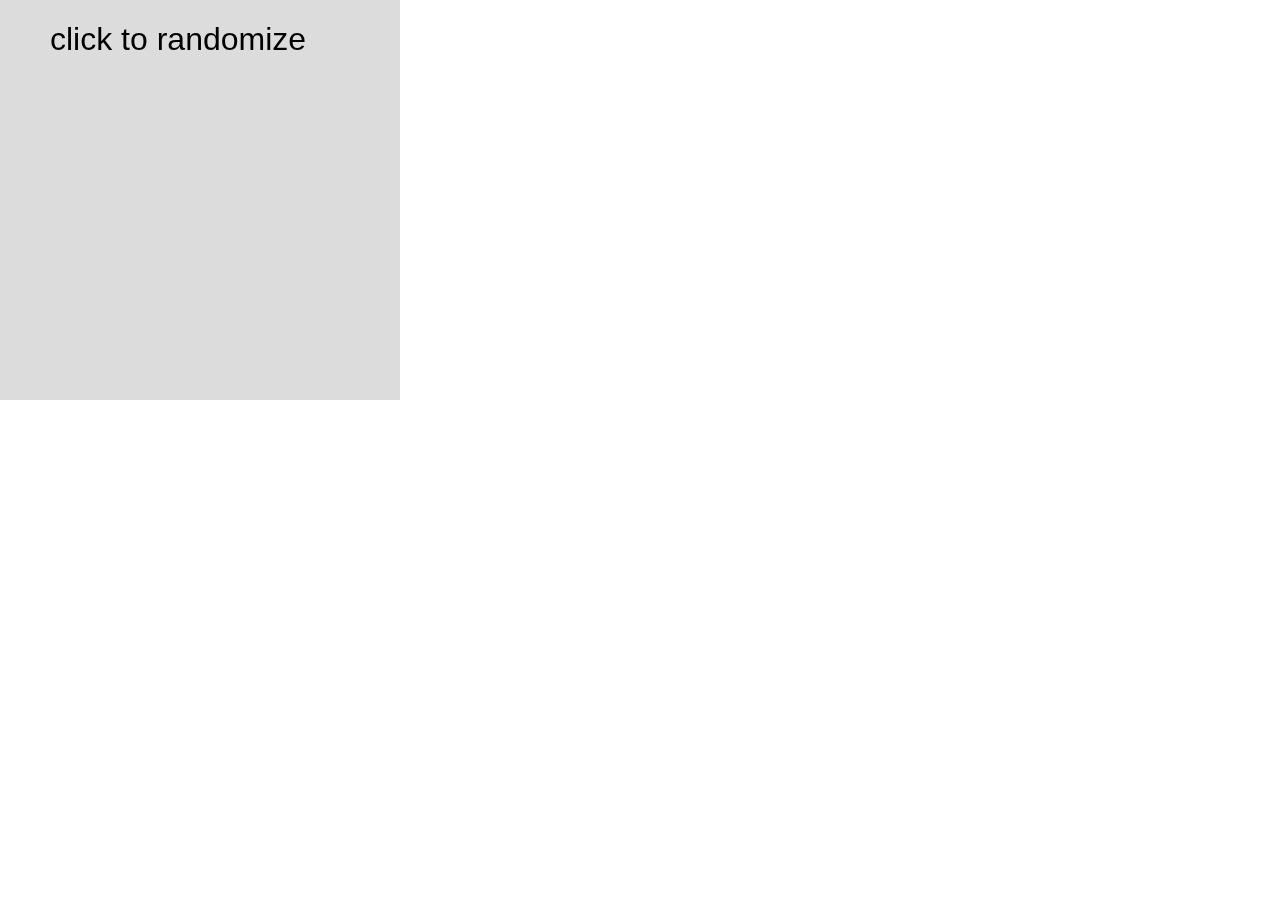
<file: randomizer 1/index.html>
<!DOCTYPE html><html lang="en"><head>
    <script src="p5.js"></script>
    <script src="p5.sound.min.js"></script>
    <link rel="stylesheet" type="text/css" href="style.css">
    <meta charset="utf-8">

  </head>
  <body>
    <script src="sketch.js"></script>
  

</body></html>
</file>
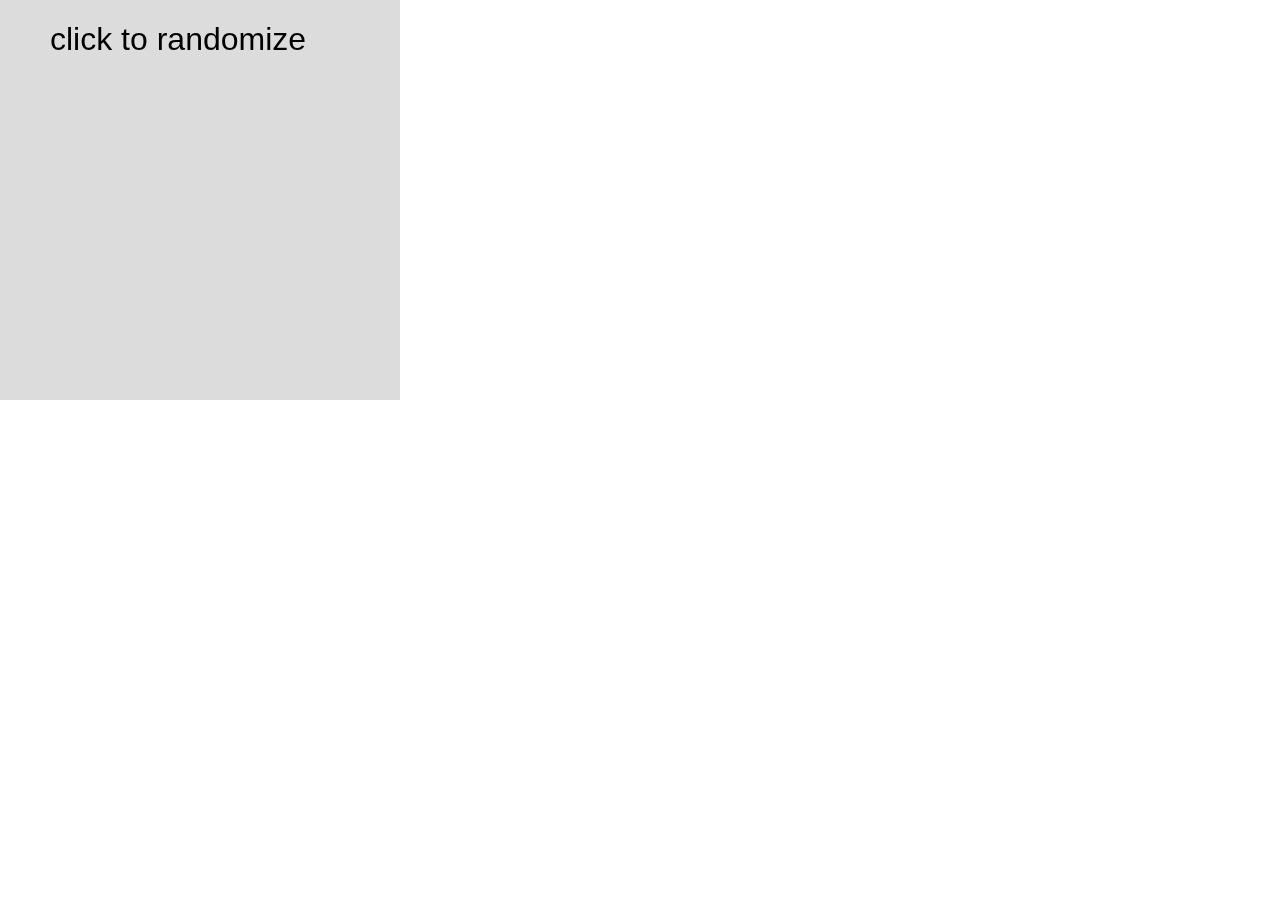
<file: randomizer 2.1/index.html>
<html>
<head>
  <meta charset="UTF-8">
  <meta name="viewport" content="width=device-width, initial-scale=1.0">

  <!-- PLEASE NO CHANGES BELOW THIS LINE (UNTIL I SAY SO) -->
  <script language="javascript" type="text/javascript" src="libraries/p5.min.js"></script>
  <script language="javascript" type="text/javascript" src="randomizer.js"></script>
  <!-- OK, YOU CAN MAKE CHANGES BELOW THIS LINE AGAIN -->

  <!-- This line removes any default padding and style.
       You might only need one of these values set. -->
  <style> body { padding: 0; margin: 0; } </style>
</head>

<body>
</body>
</html>
</file>
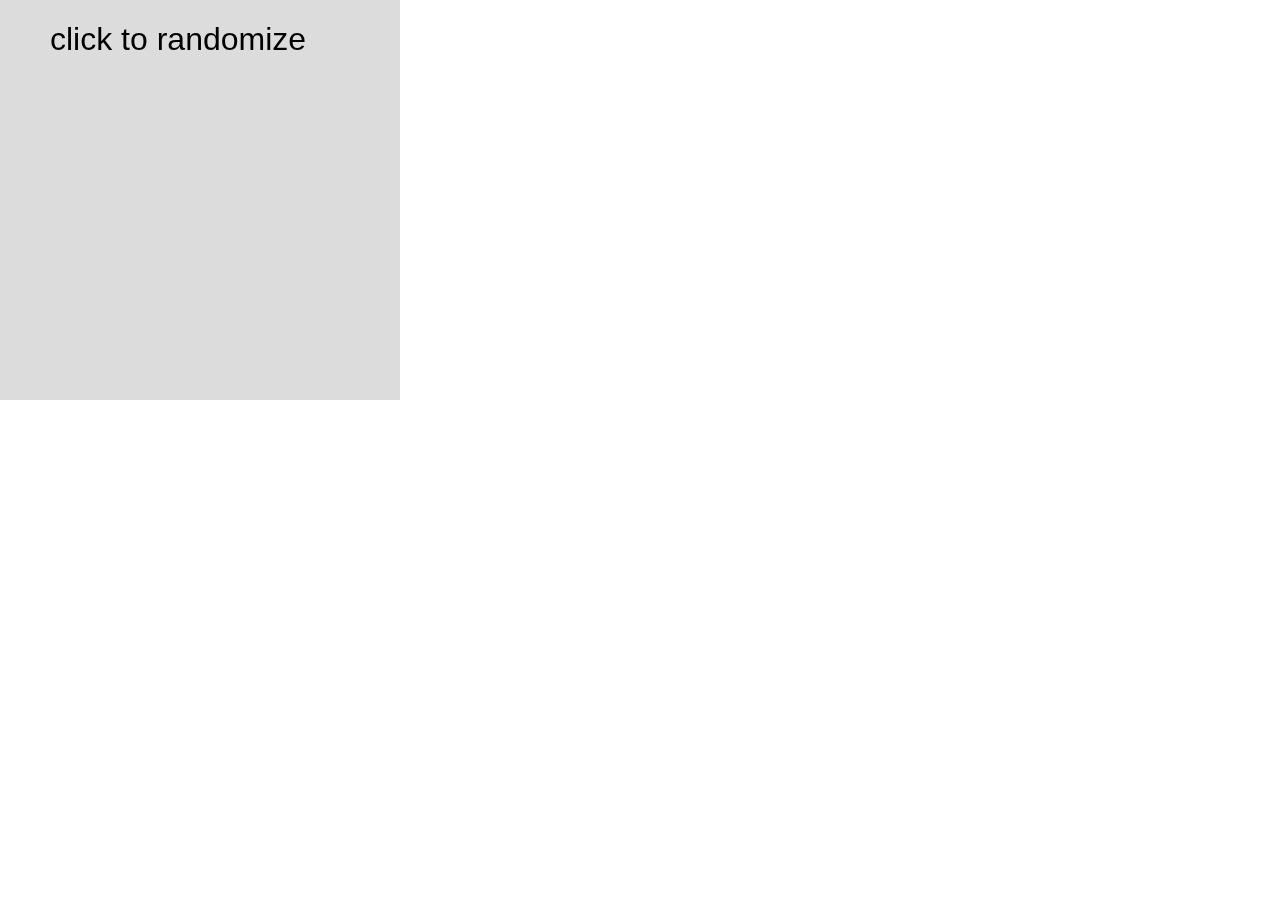
<file: randomizer 2.2/index.html>
<html>
<head>
  <meta charset="UTF-8">
  <meta name="viewport" content="width=device-width, initial-scale=1.0">

  <!-- PLEASE NO CHANGES BELOW THIS LINE (UNTIL I SAY SO) -->
  <script language="javascript" type="text/javascript" src="libraries/p5.min.js"></script>
  <script language="javascript" type="text/javascript" src="randomizer2.js"></script>
  <!-- OK, YOU CAN MAKE CHANGES BELOW THIS LINE AGAIN -->

  <!-- This line removes any default padding and style.
       You might only need one of these values set. -->
  <style> body { padding: 0; margin: 0; } </style>
</head>

<body>
</body>
</html>
</file>
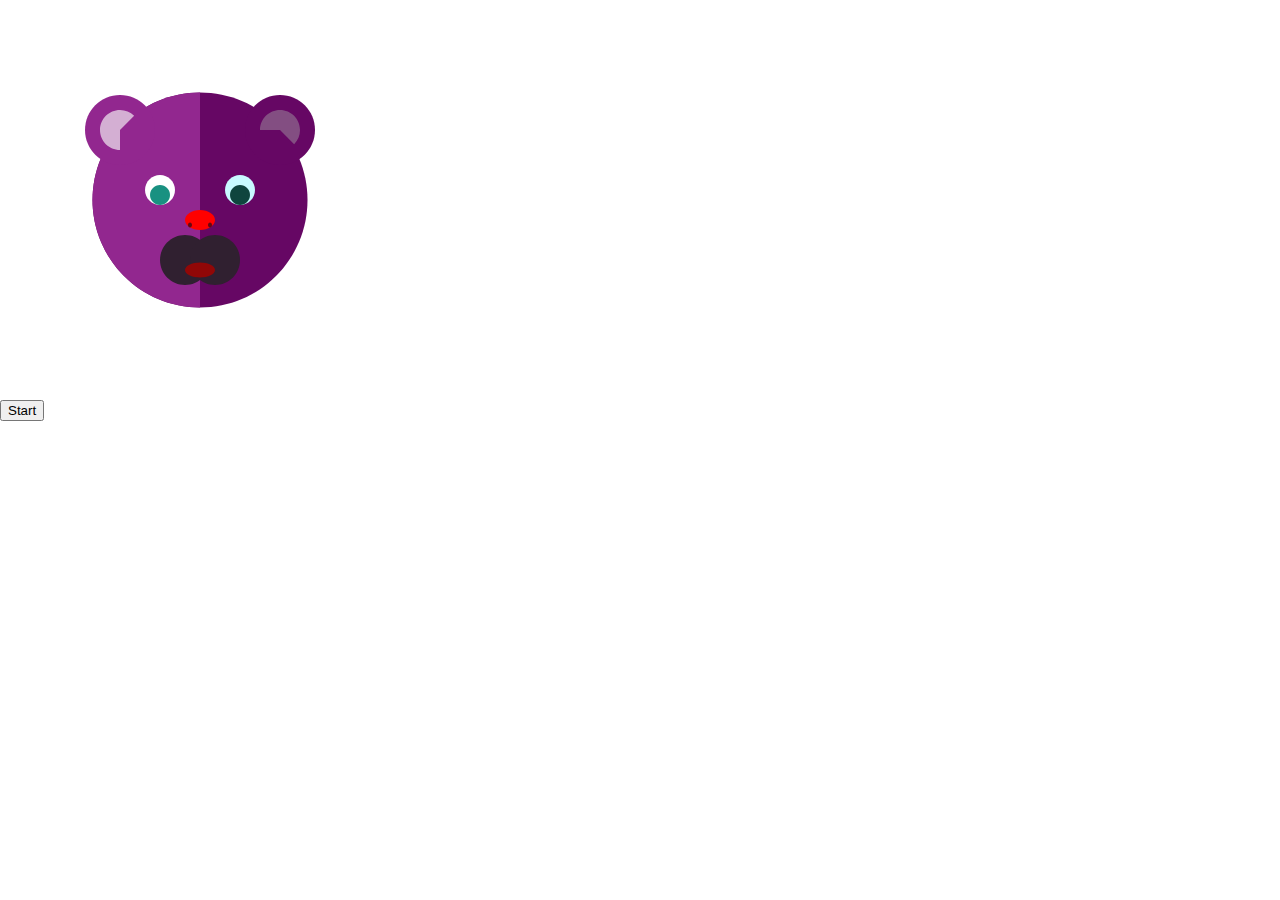
<file: scaredy-bear/index.html>
<!DOCTYPE html><html lang="en"><head><title>Scaredy Bear</title>
    <script src="p5.js"></script>
    <script src="p5.sound.min.js"></script>
    <link rel="stylesheet" type="text/css" href="style.css">
    <meta charset="utf-8">

  </head>
  <body>
    <script src="sketch.js"></script>
    <script src="bgshape.js"></script>


</body></html>
</file>
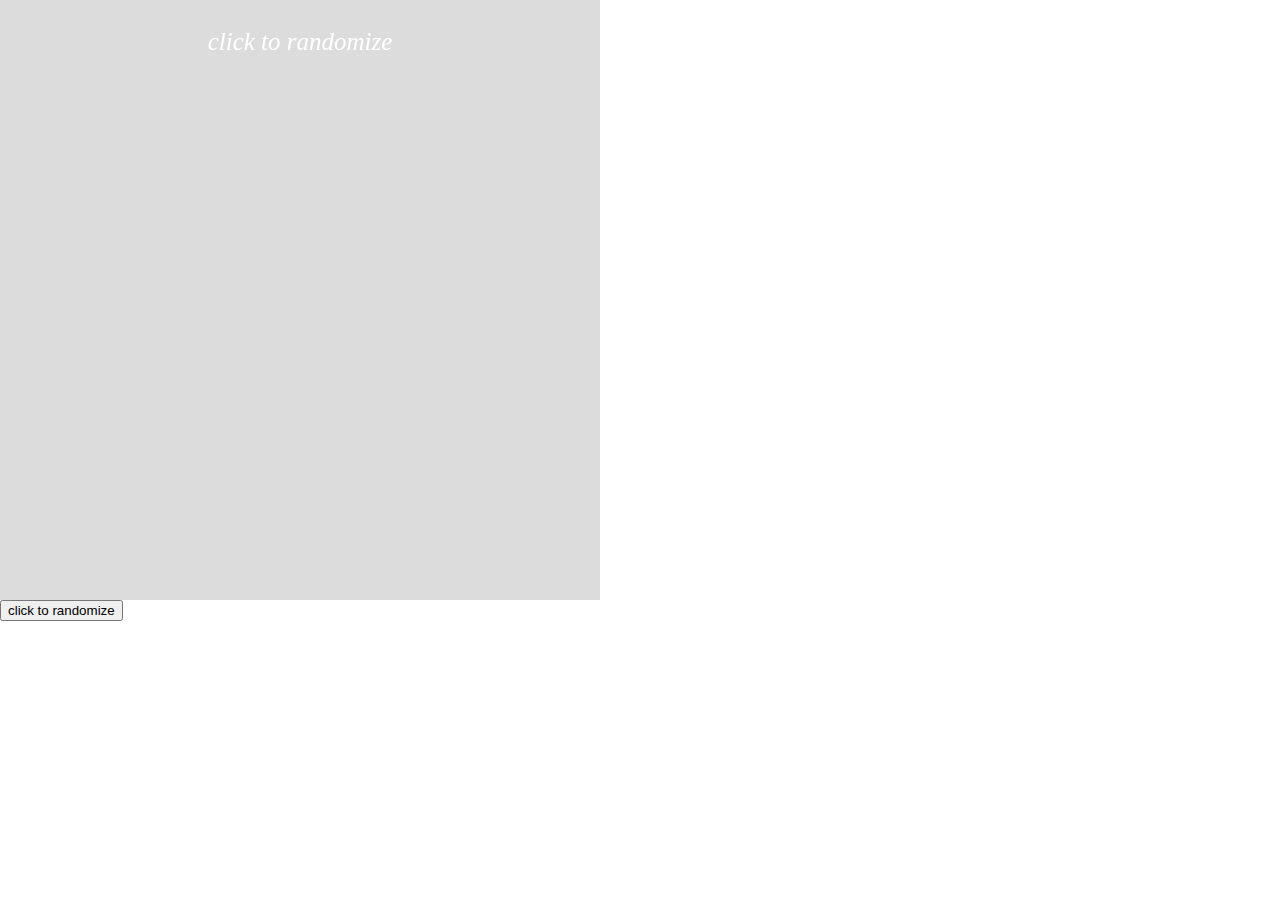
<file: the final randomizer/index.html>
<!DOCTYPE html><html lang="en"><head>
    <script src="p5.js"></script>
    <!--<script src="p5.sound.min.js"></script>-->
    <link rel="stylesheet" type="text/css" href="style.css">
    <meta charset="utf-8">

  </head>
  <body>
    <script src="sketch.js"></script>


</body></html>
</file>
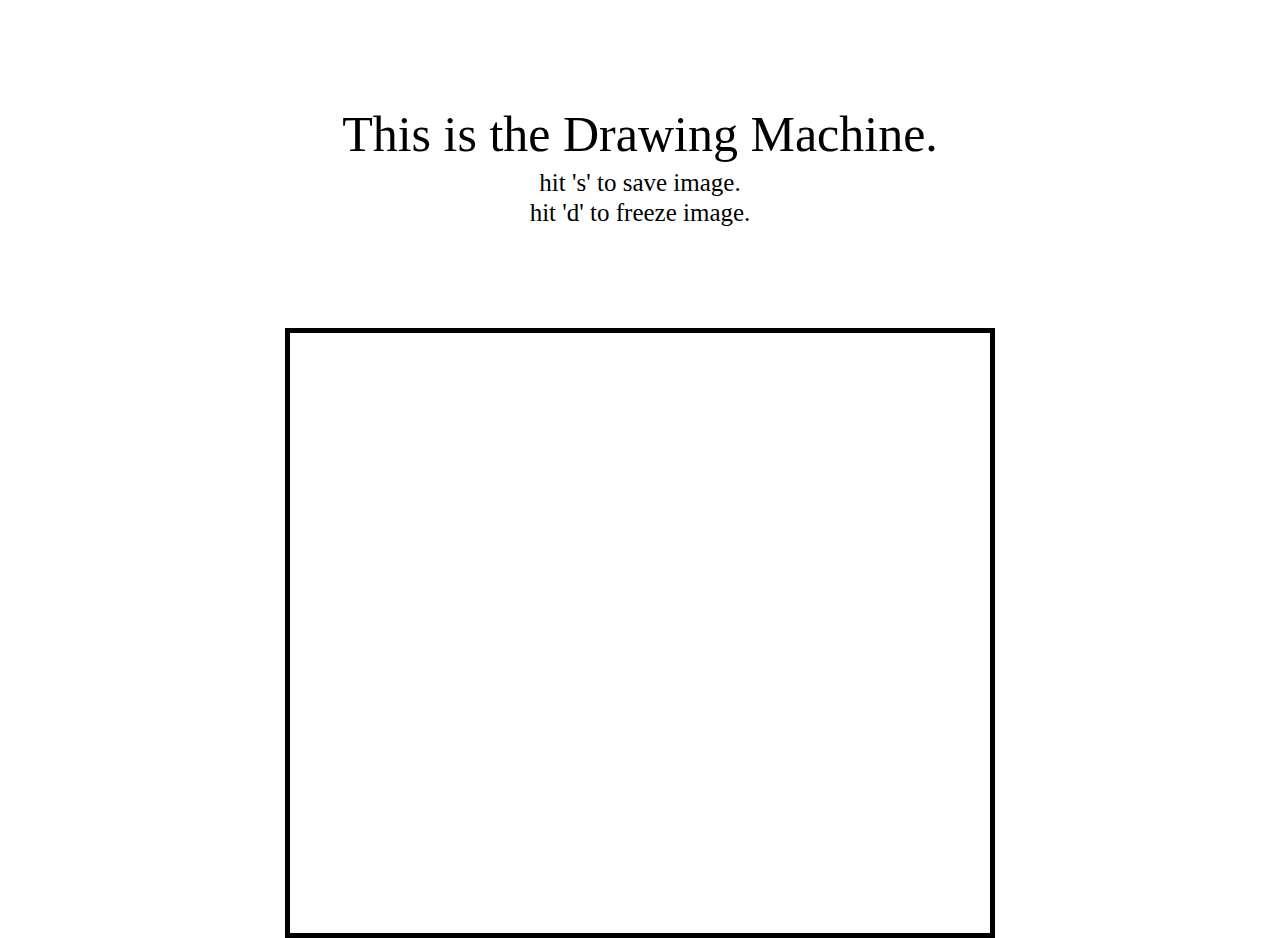
<file: drawing-machine/3-1/index.html>
<!DOCTYPE html>
<html lang="en">

<head>
  <title>Drawing Machine</title>
  <script src="p5.js"></script>
  <script src="p5.sound.min.js"></script>
  <link rel="stylesheet" type="text/css" href="style.css">
  <meta charset="utf-8">
  <script src="sketch.js"></script>
</head>

<body>
  <div class="title">This is the Drawing Machine.</div>
  <div class="text">hit 's' to save image.</div>
<div class="text">hit 'd' to freeze image.</div>


</body>

</html>
</file>
<file: randomizer 1/style.css>
html, body {
  margin: 0;
  padding: 0;
}
canvas {
  display: block;
}
</file>
<file: scaredy-bear/style.css>
html, body {
  margin: 0;
  padding: 0;
}
canvas {
  display: block;
}
</file>
<file: the final randomizer/style.css>
html, body {
  margin: 0;
  padding: 0;
}
canvas {
  display: block;
}
</file>
<file: drawing-machine/3-1/style.css>
html {
  margin: 0;
  padding: 0;
}
body {
  margin: 100px auto 0 auto;
  width: 80%;
  text-align: center;
}

canvas {
  margin: 100px auto 0 auto;
  display: block;
  border: 5px solid black;
}

.title {
  padding: 5px;
  font-size: 50px;
}

.text {
font-size: 25px;
padding: 1px;
}
</file>
